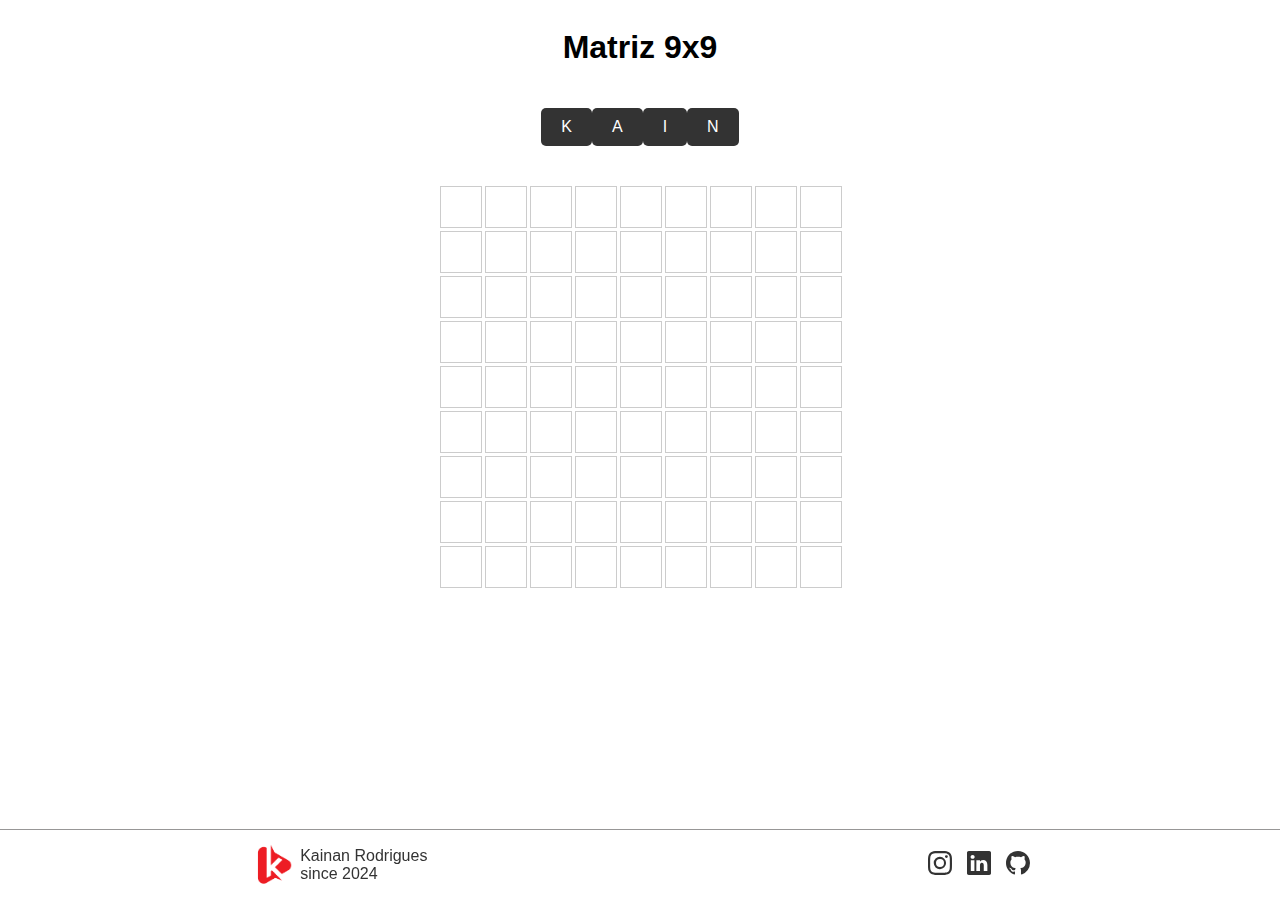
<file: matrix/index.html>
<!DOCTYPE html>
<html lang="pt-BR">

<head>
  <meta charset="UTF-8">
  <meta name="viewport" content="width=device-width, initial-scale=1.0">
  <title>Matriz 9x9</title>
  <link rel="stylesheet" href="styles.css">
</head>

<body>
  <h1>Matriz 9x9</h1>
  <div class="buttons">
    <button id="draw-initial-k" value="k">K</button>
    <button id="draw-initial-a" value="a">A</button>
    <button id="draw-initial-i" value="a">I</button>
    <button id="draw-initial-n" value="n">N</button>

  </div>

  <div id="matrix" class="matrix"></div>

  <script src="script.js"></script>
</body>

<footer class="footer">
  <aside class="footer-info">
    <img src="logo.png" alt="" style="width: 50px; height: auto;">
    <p>Kainan Rodrigues<br />since 2024</p>
  </aside>
  <nav class="footer-nav">
    <div class="footer-links">
      <a href="https://www.instagram.com/kainan.ars/"><svg xmlns="https://www.instagram.com/kainan.ars/" width="16"
          height="16" fill="currentColor" class="bi bi-instagram" viewBox="0 0 16 16">
          <path
            d="M8 0C5.829 0 5.556.01 4.703.048 3.85.088 3.269.222 2.76.42a3.9 3.9 0 0 0-1.417.923A3.9 3.9 0 0 0 .42 2.76C.222 3.268.087 3.85.048 4.7.01 5.555 0 5.827 0 8.001c0 2.172.01 2.444.048 3.297.04.852.174 1.433.372 1.942.205.526.478.972.923 1.417.444.445.89.719 1.416.923.51.198 1.09.333 1.942.372C5.555 15.99 5.827 16 8 16s2.444-.01 3.298-.048c.851-.04 1.434-.174 1.943-.372a3.9 3.9 0 0 0 1.416-.923c.445-.445.718-.891.923-1.417.197-.509.332-1.09.372-1.942C15.99 10.445 16 10.173 16 8s-.01-2.445-.048-3.299c-.04-.851-.175-1.433-.372-1.941a3.9 3.9 0 0 0-.923-1.417A3.9 3.9 0 0 0 13.24.42c-.51-.198-1.092-.333-1.943-.372C10.443.01 10.172 0 7.998 0zm-.717 1.442h.718c2.136 0 2.389.007 3.232.046.78.035 1.204.166 1.486.275.373.145.64.319.92.599s.453.546.598.92c.11.281.24.705.275 1.485.039.843.047 1.096.047 3.231s-.008 2.389-.047 3.232c-.035.78-.166 1.203-.275 1.485a2.5 2.5 0 0 1-.599.919c-.28.28-.546.453-.92.598-.28.11-.704.24-1.485.276-.843.038-1.096.047-3.232.047s-2.39-.009-3.233-.047c-.78-.036-1.203-.166-1.485-.276a2.5 2.5 0 0 1-.92-.598 2.5 2.5 0 0 1-.6-.92c-.109-.281-.24-.705-.275-1.485-.038-.843-.046-1.096-.046-3.233s.008-2.388.046-3.231c.036-.78.166-1.204.276-1.486.145-.373.319-.64.599-.92s.546-.453.92-.598c.282-.11.705-.24 1.485-.276.738-.034 1.024-.044 2.515-.045zm4.988 1.328a.96.96 0 1 0 0 1.92.96.96 0 0 0 0-1.92m-4.27 1.122a4.109 4.109 0 1 0 0 8.217 4.109 4.109 0 0 0 0-8.217m0 1.441a2.667 2.667 0 1 1 0 5.334 2.667 2.667 0 0 1 0-5.334" />
        </svg>
      </a>
      <a href="https://br.linkedin.com/in/kainanars"><svg xmlns="https://br.linkedin.com/in/kainanars" width="16"
          height="16" fill="currentColor" class="bi bi-linkedin" viewBox="0 0 16 16">
          <path
            d="M0 1.146C0 .513.526 0 1.175 0h13.65C15.474 0 16 .513 16 1.146v13.708c0 .633-.526 1.146-1.175 1.146H1.175C.526 16 0 15.487 0 14.854zm4.943 12.248V6.169H2.542v7.225zm-1.2-8.212c.837 0 1.358-.554 1.358-1.248-.015-.709-.52-1.248-1.342-1.248S2.4 3.226 2.4 3.934c0 .694.521 1.248 1.327 1.248zm4.908 8.212V9.359c0-.216.016-.432.08-.586.173-.431.568-.878 1.232-.878.869 0 1.216.662 1.216 1.634v3.865h2.401V9.25c0-2.22-1.184-3.252-2.764-3.252-1.274 0-1.845.7-2.165 1.193v.025h-.016l.016-.025V6.169h-2.4c.03.678 0 7.225 0 7.225z" />
        </svg></a>
      <a href="https://github.com/Kainanars"><svg xmlns="https://github.com/Kainanars" width="16" height="16"
          fill="currentColor" class="bi bi-github" viewBox="0 0 16 16">
          <path
            d="M8 0C3.58 0 0 3.58 0 8c0 3.54 2.29 6.53 5.47 7.59.4.07.55-.17.55-.38 0-.19-.01-.82-.01-1.49-2.01.37-2.53-.49-2.69-.94-.09-.23-.48-.94-.82-1.13-.28-.15-.68-.52-.01-.53.63-.01 1.08.58 1.23.82.72 1.21 1.87.87 2.33.66.07-.52.28-.87.51-1.07-1.78-.2-3.64-.89-3.64-3.95 0-.87.31-1.59.82-2.15-.08-.2-.36-1.02.08-2.12 0 0 .67-.21 2.2.82.64-.18 1.32-.27 2-.27s1.36.09 2 .27c1.53-1.04 2.2-.82 2.2-.82.44 1.1.16 1.92.08 2.12.51.56.82 1.27.82 2.15 0 3.07-1.87 3.75-3.65 3.95.29.25.54.73.54 1.48 0 1.07-.01 1.93-.01 2.2 0 .21.15.46.55.38A8.01 8.01 0 0 0 16 8c0-4.42-3.58-8-8-8" />
        </svg></a>
    </div>
  </nav>
</footer>

</html>
</file>
<file: matrix/styles.css>
body {
  display: flex;
  flex-direction: column;
  align-items: center;
  font-family: Arial, sans-serif;
}

.matrix {
  display: grid;
  grid-template-columns: repeat(9, 40px);
  grid-template-rows: repeat(9, 40px);
  gap: 5px;
  margin-top: 20px;
}

.cell {
  width: 40px;
  height: 40px;
  border: 1px solid #ccc;
  display: flex;
  align-items: center;
  justify-content: center;
  font-size: 24px;
}

.cell.active {
  background-color: red;
}

button {
  padding: 10px 20px;
  font-size: 16px;
  cursor: pointer;
  background-color: #333;
  color: white;
  border: none;
  border-radius: 5px;
  transition: background-color 0.3s;
}

button:hover {
  background-color: #555;
}

.buttons {
  display: flex;
  justify-content: space-between;
  padding: 20px;
}

footer {
  width: 100%;
  position: fixed;
  bottom: 0;
  border-top: 1px solid #979696;
  padding: 10px;
  display: flex;
  justify-content: space-around;
  align-items: center;
  color: #333;
}

.footer-info {
  display: flex;
  align-items: center;
}

.footer-info svg {
  margin-right: 10px;
}

.footer-info p {
  margin: 0;
}

.footer-nav {
  display: flex;
  justify-content: flex-end;
}

.footer-links {
  display: flex;
  gap: 15px;
}

.footer-links a svg {
  fill: #333;
  width: 24px;
  height: 24px;
}
</file>
